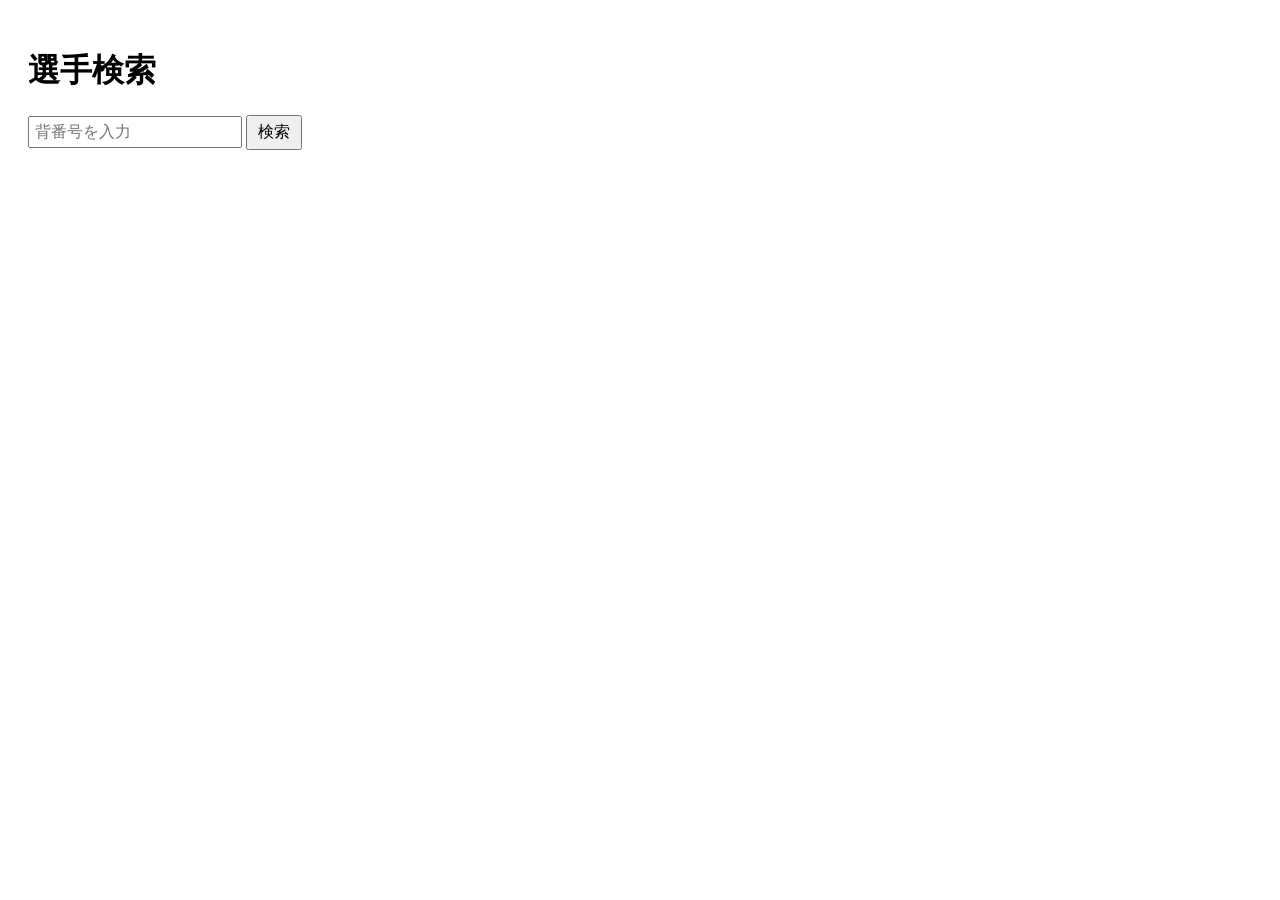
<file: index.html>
<!DOCTYPE html>
<html lang="ja">
<head>
  <meta charset="UTF-8">
  <title>選手検索</title>
  <style>
    body { font-family: sans-serif; padding: 20px; }
    input { padding: 5px; font-size: 16px; }
    button { padding: 5px 10px; font-size: 16px; }
    #result { margin-top: 20px; }
    h2 { margin: 0; }
  </style>
</head>
<body>
  <h1>選手検索</h1>
  <input type="text" id="numberInput" placeholder="背番号を入力">
  <button id="searchBtn">検索</button>
  <div id="result"></div>

  <script>
    const players = {
const giantsData = {
  // 一軍
  "83": { name: "阿部慎之助", position: "監督" },
  "73": { name: "橋上秀樹", position: "オフェンスチーフコーチ" },
  "78": { name: "川相昌弘", position: "ディフェンスチーフコーチ" },
  "74": { name: "村田善則", position: "バッテリーチーフコーチ" },
  "86": { name: "ゼラス・ウィーラー", position: "打撃コーチ" },
  "90": { name: "李承燁", position: "打撃コーチ" },
  "76": { name: "吉川大幾", position: "内野守備兼走塁コーチ" },
  "79": { name: "亀井善行", position: "外野守備兼走塁コーチ" },
  "81": { name: "杉内俊哉", position: "投手チーフコーチ" },
  "77": { name: "内海哲也", position: "投手コーチ" },
  "88": { name: "實松一成", position: "バッテリーコーチ" },

  // 二軍
  "75": { name: "石井琢朗", position: "監督" },
  "87": { name: "金城龍彦", position: "オフェンスチーフコーチ" },
  "85": { name: "脇谷亮太", position: "ディフェンスチーフコーチ" },
  "89": { name: "田口昌徳", position: "バッテリーコーチ" },
  "93": { name: "大田泰示", position: "打撃コーチ" },
  "82": { name: "鈴木尚広", position: "外野守備兼走塁コーチ" },
  "71": { name: "山口鉄也", position: "投手チーフコーチ" },
  "72": { name: "大竹寛", position: "投手コーチ" },

  // 三軍
  "70": { name: "会田有志", position: "監督" },
  "103": { name: "橋本到", position: "オフェンスコーチ" },
  "106": { name: "若林晃弘", position: "ディフェンスコーチ" },
  "102": { name: "市川友也", position: "バッテリーコーチ" },
  "107": { name: "立岡宗一郎", position: "外野守備兼走塁コーチ" },
  "104": { name: "野上亮磨", position: "投手チーフコーチ" },
  "101": { name: "西村健太朗", position: "投手コーチ" },

  // 巡回
  "80": { name: "矢野謙次", position: "打撃コーチ" },
  "84": { name: "久保康生", position: "投手コーチ" },

  // 投手
  "11": { name: "田中将大", position: "投手" },
  "15": { name: "大勢", position: "投手" },
  "17": { name: "西舘勇陽", position: "投手" },
  "19": { name: "山﨑伊織", position: "投手" },
  "20": { name: "戸郷翔征", position: "投手" },
  "21": { name: "竹丸和幸", position: "投手" },
  "26": { name: "フォレスト・ウィットリー", position: "投手" },
  "28": { name: "スペンサー・ハワード", position: "投手" },
  "30": { name: "田和廉", position: "投手" },
  "31": { name: "赤星優志", position: "投手" },
  "36": { name: "山城京平", position: "投手" },
  "41": { name: "中川皓太", position: "投手" },
  "42": { name: "ブライアン・マタ", position: "投手" },
  "43": { name: "則本昂大", position: "投手" },
  "45": { name: "田中瑛斗", position: "投手" },
  "46": { name: "又木鉄平", position: "投手" },
  "47": { name: "森田駿哉", position: "投手" },
  "49": { name: "アルベルト・バルドナード", position: "投手" },
  "53": { name: "高梨雄平", position: "投手" },
  "54": { name: "松浦慶斗", position: "投手" },
  "56": { name: "北浦竜次", position: "投手" },
  "57": { name: "宮原駿介", position: "投手" },
  "58": { name: "船迫大雅", position: "投手" },
  "62": { name: "横川凱", position: "投手" },
  "63": { name: "泉圭輔", position: "投手" },
  "64": { name: "山田龍聖", position: "投手" },
  "65": { name: "石川達也", position: "投手" },
  "66": { name: "平内龍太", position: "投手" },
  "91": { name: "堀田賢慎", position: "投手" },
  "92": { name: "ライデル・マルティネス", position: "投手" },
  "97": { name: "井上温大", position: "投手" },
  "011": { name: "冨重英二郎", position: "投手（育成）" },
  "012": { name: "林燦", position: "投手（育成）" },
  "014": { name: "堀江正太郎", position: "投手（育成）" },
  "015": { name: "鈴木圭晋", position: "投手（育成）" },
  "016": { name: "千葉隆広", position: "投手（育成）" },
  "018": { name: "木下幹也", position: "投手（育成）" },
  "019": { name: "園田純規", position: "投手（育成）" },
  "021": { name: "松井颯", position: "投手（育成）" },
  "023": { name: "田村朋輝", position: "投手（育成）" },
  "026": { name: "吉村優聖歩", position: "投手（育成）" },
  "028": { name: "富田龍", position: "投手（育成）" },
  "029": { name: "西川歩", position: "投手（育成）" },
  "030": { name: "吹田志道", position: "投手（育成）" },
  "034": { name: "森本哲星", position: "投手（育成）" },
  "035": { name: "エルビス・ルシアーノ", position: "投手（育成）" },
  "041": { name: "黃錦豪", position: "投手（育成）" },
  "042": { name: "フランシス・グズマン", position: "投手（育成）" },
  "047": { name: "河野優作", position: "投手（育成）" },
  "050": { name: "板東湧梧", position: "投手（育成）" },
  "063": { name: "花田侑樹", position: "投手（育成）" },
  "068": { name: "代木大和", position: "投手（育成）" },
  "077": { name: "石田隼都", position: "投手（育成）" },
  "090": { name: "石田充冴", position: "投手（育成）" },
  "099": { name: "京本眞", position: "投手（育成）" },

  // 捕手
  "10": { name: "甲斐拓也", position: "捕手" },
  "22": { name: "小林誠司", position: "捕手" },
  "24": { name: "大城卓三", position: "捕手" },
  "27": { name: "岸田行倫", position: "捕手" },
  "37": { name: "郡拓也", position: "捕手" },
  "67": { name: "山瀬慎之助", position: "捕手" },
  "006": { name: "松井蓮太朗", position: "捕手（育成）" },
  "020": { name: "喜多隆介", position: "捕手（育成）" },
  "022": { name: "亀田啓太", position: "捕手（育成）" },
  "024": { name: "坂本達也", position: "捕手（育成）" },

  // 内野手
  "0": { name: "増田大輝", position: "内野手" }, // ※CSV上、湯浅大選手と番号重複
  "2": { name: "吉川尚輝", position: "内野手" },
  "5": { name: "門脇誠", position: "内野手" },
  "6": { name: "坂本勇人", position: "内野手" },
  "23": { name: "石塚裕惺", position: "内野手" },
  "29": { name: "ボビー・ダルベック", position: "内野手" },
  "32": { name: "浦田俊輔", position: "内野手" },
  "33": { name: "小濱佑斗", position: "内野手" },
  "35": { name: "泉口友汰", position: "内野手" },
  "52": { name: "リチャード", position: "内野手" },
  "60": { name: "荒巻悠", position: "内野手" },
  "61": { name: "増田陸", position: "内野手" },
  "99": { name: "藤井健翔", position: "内野手" },
  "002": { name: "中田歩夢", position: "内野手（育成）" },
  "004": { name: "村山源", position: "内野手（育成）" },
  "005": { name: "田上優弥", position: "内野手（育成）" },
  "007": { name: "宇都宮葵星", position: "内野手（育成）" },
  "025": { name: "竹下徠空", position: "内野手（育成）" },
  "027": { name: "北村流音", position: "内野手（育成）" },
  "033": { name: "平山功太", position: "内野手（育成）" },
  "067": { name: "川原田純平", position: "内野手（育成）" },

  // 外野手
  "8": { name: "丸佳浩", position: "外野手" },
  "9": { name: "松本剛", position: "外野手" },
  "12": { name: "萩尾匡也", position: "外野手" },
  "13": { name: "トレイ・キャベッジ", position: "外野手" },
  "38": { name: "岡田悠希", position: "外野手" },
  "39": { name: "皆川岳飛", position: "外野手" },
  "40": { name: "中山礼都", position: "外野手" },
  "44": { name: "佐々木俊輔", position: "外野手" },
  "51": { name: "浅野翔吾", position: "外野手" },
  "59": { name: "若林楽人", position: "外野手" },
  "96": { name: "三塚琉生", position: "外野手" },
  "001": { name: "鈴木大和", position: "外野手（育成）" },
  "003": { name: "知念大成", position: "外野手（育成）" },
  "008": { name: "相澤白虎", position: "外野手（育成）" },
  "013": { name: "フリアン・ティマ", position: "外野手（育成）" },
  "049": { name: "クリスチャン・フェリス", position: "外野手（育成）" },
  "069": { name: "笹原操希", position: "外野手（育成）" }
    };

    const searchBtn = document.getElementById("searchBtn");
    const numberInput = document.getElementById("numberInput");
    const result = document.getElementById("result");

    function searchPlayer() {
      const inputValue = numberInput.value.trim();
      if (!inputValue) {
        result.textContent = "背番号を入力してください";
        return;
      }

      // 入力値そのままと、3桁ゼロ埋めで検索
      const paddedInput = inputValue.padStart(3, "0");
      const player = players[inputValue] || players[paddedInput];

      if (player) {
        result.innerHTML = `
          <h2>${player.name}</h2>
          <p>背番号：${inputValue}</p>
          <p>ポジション：${player.position}</p>
        `;
      } else {
        result.textContent = "その背番号の選手はいません";
      }
    }

    searchBtn.addEventListener("click", searchPlayer);

    // Enterキーでも検索可能
    numberInput.addEventListener("keydown", function(e) {
      if (e.key === "Enter") searchPlayer();
    });
  </script>
</body>
</html>
</file>
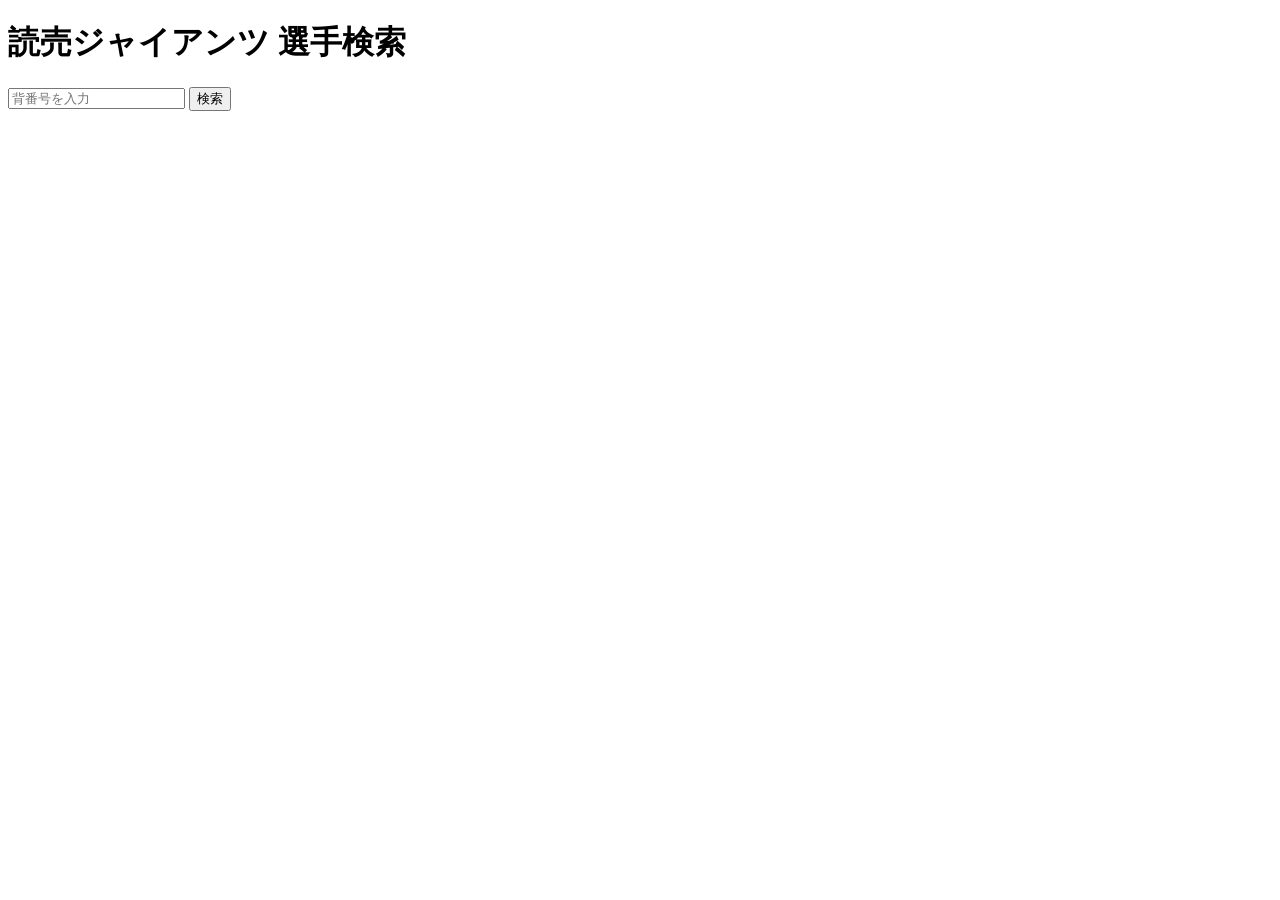
<file: html.html>
<!DOCTYPE html>
<html lang="ja">
<head>
  <meta charset="UTF-8">
  <title>ジャイアンツ選手検索</title>
  <meta name="viewport" content="width=device-width, initial-scale=1.0">
</head>
<body>

  <h1>読売ジャイアンツ 選手検索</h1>

  <input type="number" id="numberInput" placeholder="背番号を入力">
  <button id="searchBtn">検索</button>

  <div id="result"></div>

  <script src="script.js"></script>
  <script>
  if ("serviceWorker" in navigator) {
    navigator.serviceWorker.register("service-worker.js")
      .then(() => console.log("Service Worker 登録完了"))
      .catch(err => console.log("SW 登録失敗", err));
  }
</script>

</body>
</html>
</file>
